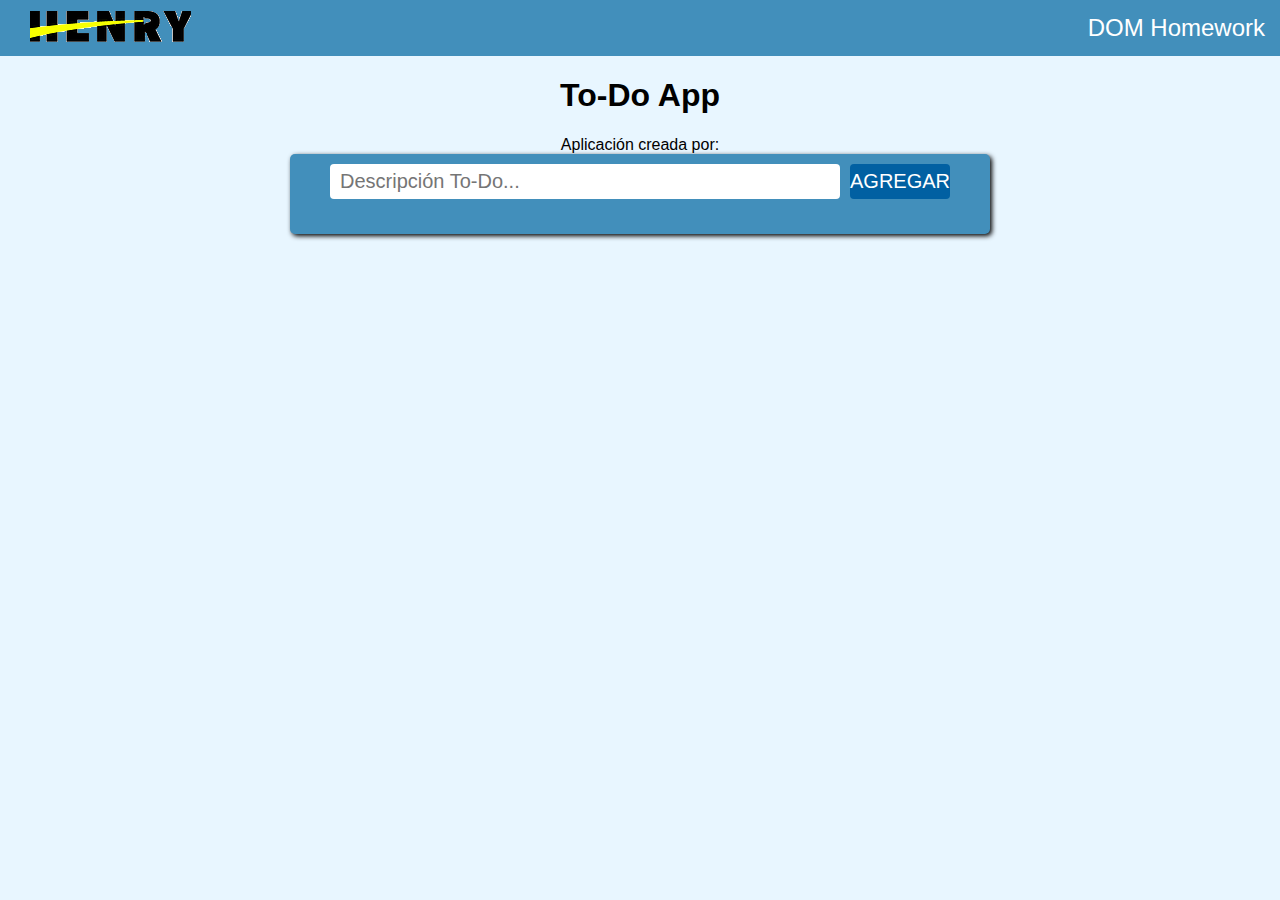
<file: 01-DOM/homework/index.html>
<html>
    <head>
        <meta charset="utf-8">
        <title>Henry</title>
        <link rel="stylesheet" href="./assets/style.css">
        <script type="text/javascript" src="./DOMhomework.js" async></script>
    </head>
    <body>
        <div id="header">
            <a href="https://www.soyhenry.com/" target="_blank_"><img src="./assets/henry.png" /></a>
            <span>DOM Homework</span>
        </div>
        <h1>To-Do App</h1>
        <div><span id="createdBy">Aplicación creada por:</span></div>
        <div id="container">
            <div id="inputContainer">
                <input type="text" id="toDoInput" placeholder="Descripción To-Do..."/><div id="addButton"><span>AGREGAR</span></div>
            </div>
            <div id="toDoContainer"></div>
        </div>
    </body>
</html>
</file>
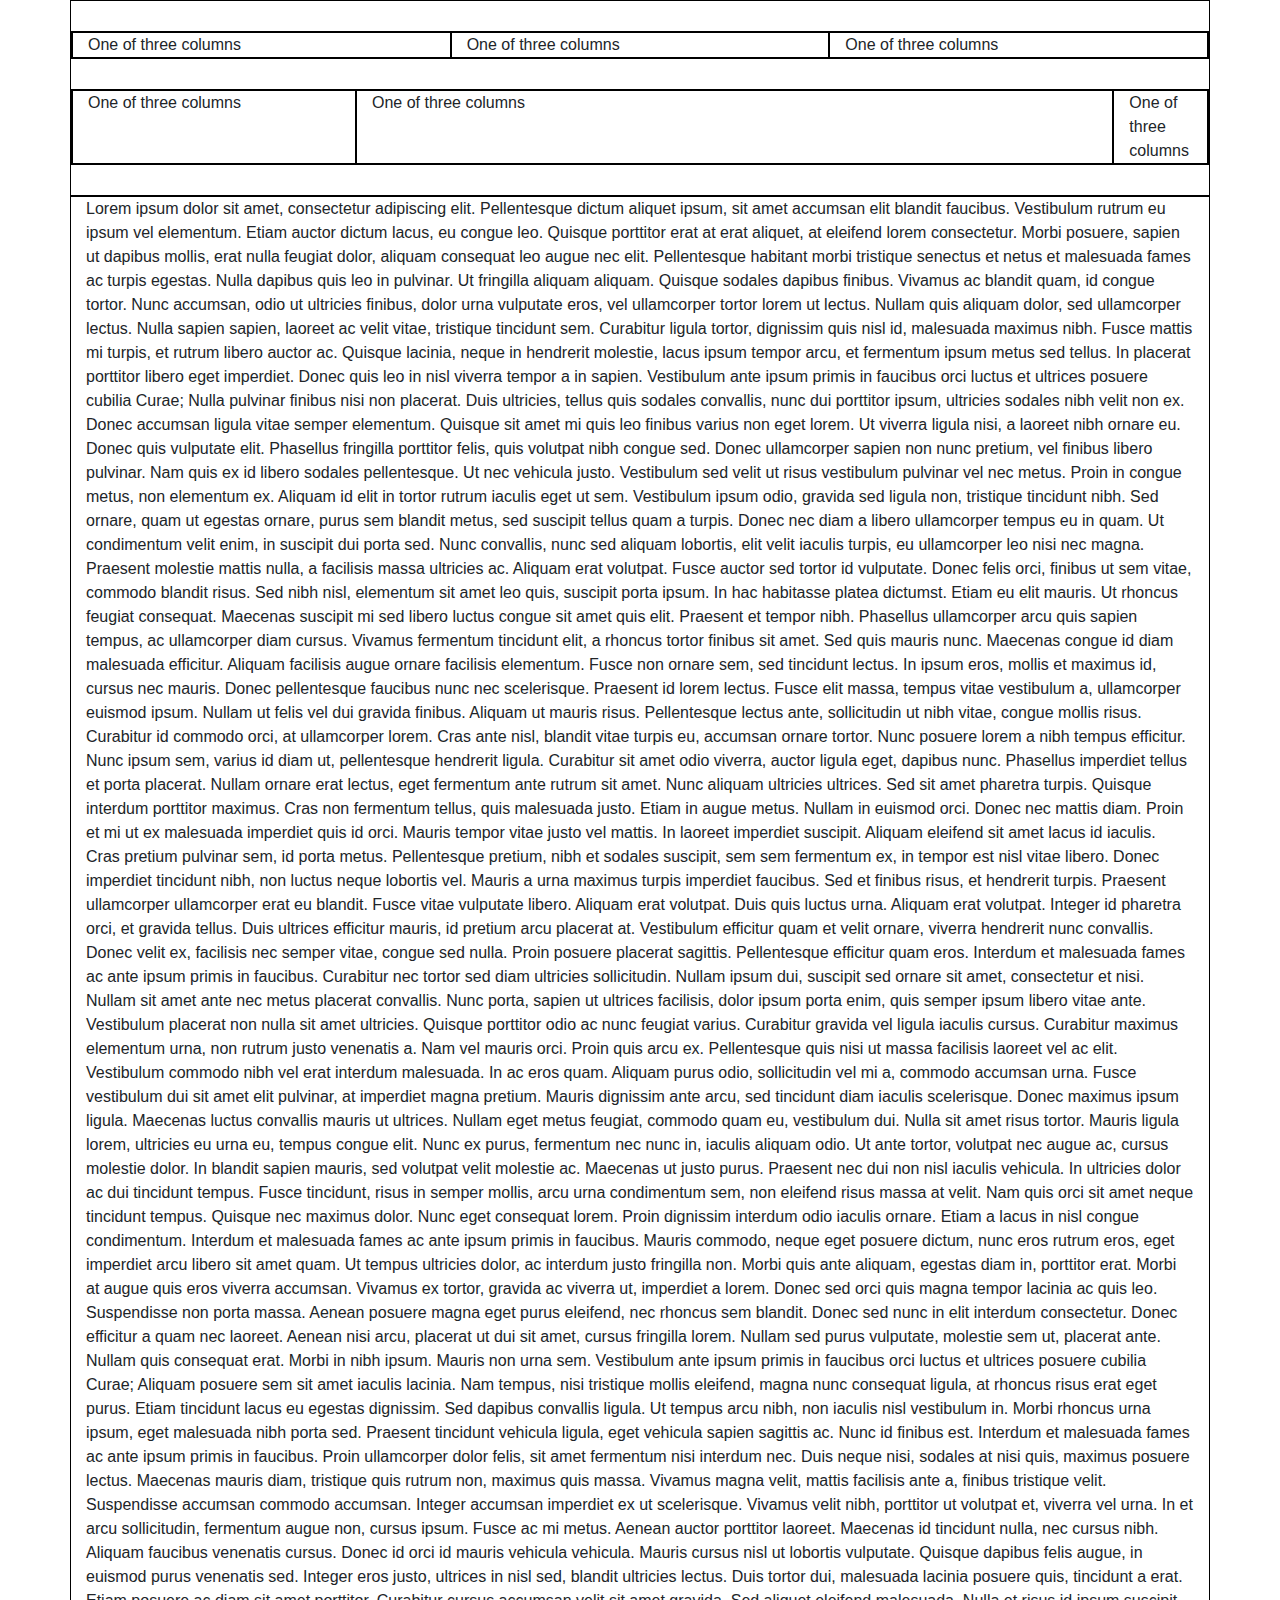
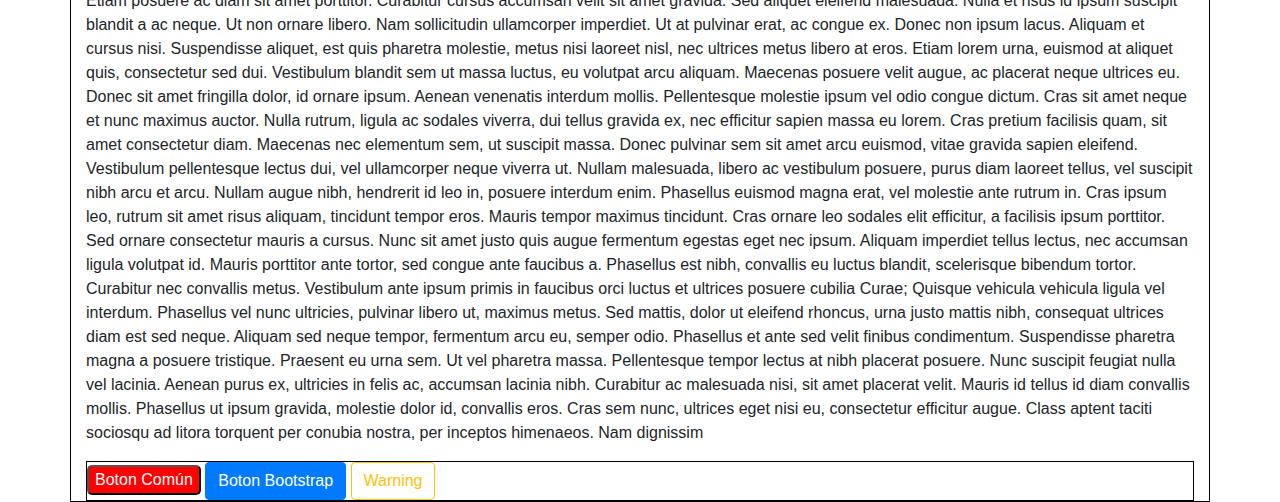
<file: 02-CSS/demo/index.html>
<!DOCTYPE html>

<html>

<head>
  <link rel="stylesheet" href="https://stackpath.bootstrapcdn.com/bootstrap/4.4.1/css/bootstrap.min.css"
    integrity="sha384-Vkoo8x4CGsO3+Hhxv8T/Q5PaXtkKtu6ug5TOeNV6gBiFeWPGFN9MuhOf23Q9Ifjh" crossorigin="anonymous">
</head>
<meta charset=UTF-8>
<style media="screen">
  .buttonComun {
    color: white;
    background-color: red;
    border-radius: 5px;
  }

  div {
    border: 1px solid black;
  }

  div.row {
    margin-top: 30px;
    margin-bottom: 30px;
  }
</style>

<body>


  <div class="container">
    <div class="row">
      <div class="col-sm">
        One of three columns
      </div>
      <div class="col-sm">
        One of three columns
      </div>
      <div class="col-sm">
        One of three columns
      </div>
    </div>
    <div class="row">
      <div class="col-lg-3">
        One of three columns
      </div>
      <div class="col-lg-8">
        One of three columns
      </div>
      <div class="col-lg-1">
        One of three columns
      </div>
    </div>
  </div>

  <div class='container'>
    <p> Lorem ipsum dolor sit amet, consectetur adipiscing elit. Pellentesque dictum aliquet ipsum, sit amet accumsan
      elit blandit faucibus. Vestibulum rutrum eu ipsum vel elementum. Etiam auctor dictum lacus, eu congue leo. Quisque
      porttitor erat at erat aliquet, at eleifend lorem consectetur. Morbi posuere, sapien ut dapibus mollis, erat nulla
      feugiat dolor, aliquam consequat leo augue nec elit. Pellentesque habitant morbi tristique senectus et netus et
      malesuada fames ac turpis egestas. Nulla dapibus quis leo in pulvinar. Ut fringilla aliquam aliquam. Quisque
      sodales dapibus finibus. Vivamus ac blandit quam, id congue tortor. Nunc accumsan, odio ut ultricies finibus,
      dolor urna vulputate eros, vel ullamcorper tortor lorem ut lectus. Nullam quis aliquam dolor, sed ullamcorper
      lectus.

      Nulla sapien sapien, laoreet ac velit vitae, tristique tincidunt sem. Curabitur ligula tortor, dignissim quis nisl
      id, malesuada maximus nibh. Fusce mattis mi turpis, et rutrum libero auctor ac. Quisque lacinia, neque in
      hendrerit molestie, lacus ipsum tempor arcu, et fermentum ipsum metus sed tellus. In placerat porttitor libero
      eget imperdiet. Donec quis leo in nisl viverra tempor a in sapien. Vestibulum ante ipsum primis in faucibus orci
      luctus et ultrices posuere cubilia Curae; Nulla pulvinar finibus nisi non placerat. Duis ultricies, tellus quis
      sodales convallis, nunc dui porttitor ipsum, ultricies sodales nibh velit non ex. Donec accumsan ligula vitae
      semper elementum. Quisque sit amet mi quis leo finibus varius non eget lorem.

      Ut viverra ligula nisi, a laoreet nibh ornare eu. Donec quis vulputate elit. Phasellus fringilla porttitor felis,
      quis volutpat nibh congue sed. Donec ullamcorper sapien non nunc pretium, vel finibus libero pulvinar. Nam quis ex
      id libero sodales pellentesque. Ut nec vehicula justo. Vestibulum sed velit ut risus vestibulum pulvinar vel nec
      metus. Proin in congue metus, non elementum ex. Aliquam id elit in tortor rutrum iaculis eget ut sem. Vestibulum
      ipsum odio, gravida sed ligula non, tristique tincidunt nibh. Sed ornare, quam ut egestas ornare, purus sem
      blandit metus, sed suscipit tellus quam a turpis. Donec nec diam a libero ullamcorper tempus eu in quam.

      Ut condimentum velit enim, in suscipit dui porta sed. Nunc convallis, nunc sed aliquam lobortis, elit velit
      iaculis turpis, eu ullamcorper leo nisi nec magna. Praesent molestie mattis nulla, a facilisis massa ultricies ac.
      Aliquam erat volutpat. Fusce auctor sed tortor id vulputate. Donec felis orci, finibus ut sem vitae, commodo
      blandit risus. Sed nibh nisl, elementum sit amet leo quis, suscipit porta ipsum. In hac habitasse platea dictumst.
      Etiam eu elit mauris. Ut rhoncus feugiat consequat. Maecenas suscipit mi sed libero luctus congue sit amet quis
      elit. Praesent et tempor nibh. Phasellus ullamcorper arcu quis sapien tempus, ac ullamcorper diam cursus. Vivamus
      fermentum tincidunt elit, a rhoncus tortor finibus sit amet.

      Sed quis mauris nunc. Maecenas congue id diam malesuada efficitur. Aliquam facilisis augue ornare facilisis
      elementum. Fusce non ornare sem, sed tincidunt lectus. In ipsum eros, mollis et maximus id, cursus nec mauris.
      Donec pellentesque faucibus nunc nec scelerisque. Praesent id lorem lectus.

      Fusce elit massa, tempus vitae vestibulum a, ullamcorper euismod ipsum. Nullam ut felis vel dui gravida finibus.
      Aliquam ut mauris risus. Pellentesque lectus ante, sollicitudin ut nibh vitae, congue mollis risus. Curabitur id
      commodo orci, at ullamcorper lorem. Cras ante nisl, blandit vitae turpis eu, accumsan ornare tortor. Nunc posuere
      lorem a nibh tempus efficitur. Nunc ipsum sem, varius id diam ut, pellentesque hendrerit ligula. Curabitur sit
      amet odio viverra, auctor ligula eget, dapibus nunc. Phasellus imperdiet tellus et porta placerat. Nullam ornare
      erat lectus, eget fermentum ante rutrum sit amet.

      Nunc aliquam ultricies ultrices. Sed sit amet pharetra turpis. Quisque interdum porttitor maximus. Cras non
      fermentum tellus, quis malesuada justo. Etiam in augue metus. Nullam in euismod orci. Donec nec mattis diam. Proin
      et mi ut ex malesuada imperdiet quis id orci. Mauris tempor vitae justo vel mattis. In laoreet imperdiet suscipit.
      Aliquam eleifend sit amet lacus id iaculis. Cras pretium pulvinar sem, id porta metus. Pellentesque pretium, nibh
      et sodales suscipit, sem sem fermentum ex, in tempor est nisl vitae libero. Donec imperdiet tincidunt nibh, non
      luctus neque lobortis vel. Mauris a urna maximus turpis imperdiet faucibus. Sed et finibus risus, et hendrerit
      turpis.

      Praesent ullamcorper ullamcorper erat eu blandit. Fusce vitae vulputate libero. Aliquam erat volutpat. Duis quis
      luctus urna. Aliquam erat volutpat. Integer id pharetra orci, et gravida tellus. Duis ultrices efficitur mauris,
      id pretium arcu placerat at. Vestibulum efficitur quam et velit ornare, viverra hendrerit nunc convallis. Donec
      velit ex, facilisis nec semper vitae, congue sed nulla. Proin posuere placerat sagittis. Pellentesque efficitur
      quam eros. Interdum et malesuada fames ac ante ipsum primis in faucibus. Curabitur nec tortor sed diam ultricies
      sollicitudin. Nullam ipsum dui, suscipit sed ornare sit amet, consectetur et nisi.

      Nullam sit amet ante nec metus placerat convallis. Nunc porta, sapien ut ultrices facilisis, dolor ipsum porta
      enim, quis semper ipsum libero vitae ante. Vestibulum placerat non nulla sit amet ultricies. Quisque porttitor
      odio ac nunc feugiat varius. Curabitur gravida vel ligula iaculis cursus. Curabitur maximus elementum urna, non
      rutrum justo venenatis a. Nam vel mauris orci. Proin quis arcu ex. Pellentesque quis nisi ut massa facilisis
      laoreet vel ac elit. Vestibulum commodo nibh vel erat interdum malesuada. In ac eros quam. Aliquam purus odio,
      sollicitudin vel mi a, commodo accumsan urna.

      Fusce vestibulum dui sit amet elit pulvinar, at imperdiet magna pretium. Mauris dignissim ante arcu, sed tincidunt
      diam iaculis scelerisque. Donec maximus ipsum ligula. Maecenas luctus convallis mauris ut ultrices. Nullam eget
      metus feugiat, commodo quam eu, vestibulum dui. Nulla sit amet risus tortor. Mauris ligula lorem, ultricies eu
      urna eu, tempus congue elit. Nunc ex purus, fermentum nec nunc in, iaculis aliquam odio. Ut ante tortor, volutpat
      nec augue ac, cursus molestie dolor. In blandit sapien mauris, sed volutpat velit molestie ac. Maecenas ut justo
      purus. Praesent nec dui non nisl iaculis vehicula.

      In ultricies dolor ac dui tincidunt tempus. Fusce tincidunt, risus in semper mollis, arcu urna condimentum sem,
      non eleifend risus massa at velit. Nam quis orci sit amet neque tincidunt tempus. Quisque nec maximus dolor. Nunc
      eget consequat lorem. Proin dignissim interdum odio iaculis ornare. Etiam a lacus in nisl congue condimentum.
      Interdum et malesuada fames ac ante ipsum primis in faucibus. Mauris commodo, neque eget posuere dictum, nunc eros
      rutrum eros, eget imperdiet arcu libero sit amet quam. Ut tempus ultricies dolor, ac interdum justo fringilla non.
      Morbi quis ante aliquam, egestas diam in, porttitor erat. Morbi at augue quis eros viverra accumsan.

      Vivamus ex tortor, gravida ac viverra ut, imperdiet a lorem. Donec sed orci quis magna tempor lacinia ac quis leo.
      Suspendisse non porta massa. Aenean posuere magna eget purus eleifend, nec rhoncus sem blandit. Donec sed nunc in
      elit interdum consectetur. Donec efficitur a quam nec laoreet. Aenean nisi arcu, placerat ut dui sit amet, cursus
      fringilla lorem. Nullam sed purus vulputate, molestie sem ut, placerat ante. Nullam quis consequat erat. Morbi in
      nibh ipsum. Mauris non urna sem. Vestibulum ante ipsum primis in faucibus orci luctus et ultrices posuere cubilia
      Curae;

      Aliquam posuere sem sit amet iaculis lacinia. Nam tempus, nisi tristique mollis eleifend, magna nunc consequat
      ligula, at rhoncus risus erat eget purus. Etiam tincidunt lacus eu egestas dignissim. Sed dapibus convallis
      ligula. Ut tempus arcu nibh, non iaculis nisl vestibulum in. Morbi rhoncus urna ipsum, eget malesuada nibh porta
      sed. Praesent tincidunt vehicula ligula, eget vehicula sapien sagittis ac. Nunc id finibus est. Interdum et
      malesuada fames ac ante ipsum primis in faucibus. Proin ullamcorper dolor felis, sit amet fermentum nisi interdum
      nec.

      Duis neque nisi, sodales at nisi quis, maximus posuere lectus. Maecenas mauris diam, tristique quis rutrum non,
      maximus quis massa. Vivamus magna velit, mattis facilisis ante a, finibus tristique velit. Suspendisse accumsan
      commodo accumsan. Integer accumsan imperdiet ex ut scelerisque. Vivamus velit nibh, porttitor ut volutpat et,
      viverra vel urna. In et arcu sollicitudin, fermentum augue non, cursus ipsum. Fusce ac mi metus. Aenean auctor
      porttitor laoreet. Maecenas id tincidunt nulla, nec cursus nibh. Aliquam faucibus venenatis cursus. Donec id orci
      id mauris vehicula vehicula. Mauris cursus nisl ut lobortis vulputate. Quisque dapibus felis augue, in euismod
      purus venenatis sed.

      Integer eros justo, ultrices in nisl sed, blandit ultricies lectus. Duis tortor dui, malesuada lacinia posuere
      quis, tincidunt a erat. Etiam posuere ac diam sit amet porttitor. Curabitur cursus accumsan velit sit amet
      gravida. Sed aliquet eleifend malesuada. Nulla et risus id ipsum suscipit blandit a ac neque. Ut non ornare
      libero. Nam sollicitudin ullamcorper imperdiet. Ut at pulvinar erat, ac congue ex. Donec non ipsum lacus. Aliquam
      et cursus nisi. Suspendisse aliquet, est quis pharetra molestie, metus nisi laoreet nisl, nec ultrices metus
      libero at eros. Etiam lorem urna, euismod at aliquet quis, consectetur sed dui. Vestibulum blandit sem ut massa
      luctus, eu volutpat arcu aliquam.

      Maecenas posuere velit augue, ac placerat neque ultrices eu. Donec sit amet fringilla dolor, id ornare ipsum.
      Aenean venenatis interdum mollis. Pellentesque molestie ipsum vel odio congue dictum. Cras sit amet neque et nunc
      maximus auctor. Nulla rutrum, ligula ac sodales viverra, dui tellus gravida ex, nec efficitur sapien massa eu
      lorem. Cras pretium facilisis quam, sit amet consectetur diam. Maecenas nec elementum sem, ut suscipit massa.
      Donec pulvinar sem sit amet arcu euismod, vitae gravida sapien eleifend. Vestibulum pellentesque lectus dui, vel
      ullamcorper neque viverra ut. Nullam malesuada, libero ac vestibulum posuere, purus diam laoreet tellus, vel
      suscipit nibh arcu et arcu.

      Nullam augue nibh, hendrerit id leo in, posuere interdum enim. Phasellus euismod magna erat, vel molestie ante
      rutrum in. Cras ipsum leo, rutrum sit amet risus aliquam, tincidunt tempor eros. Mauris tempor maximus tincidunt.
      Cras ornare leo sodales elit efficitur, a facilisis ipsum porttitor. Sed ornare consectetur mauris a cursus. Nunc
      sit amet justo quis augue fermentum egestas eget nec ipsum. Aliquam imperdiet tellus lectus, nec accumsan ligula
      volutpat id. Mauris porttitor ante tortor, sed congue ante faucibus a. Phasellus est nibh, convallis eu luctus
      blandit, scelerisque bibendum tortor. Curabitur nec convallis metus. Vestibulum ante ipsum primis in faucibus orci
      luctus et ultrices posuere cubilia Curae; Quisque vehicula vehicula ligula vel interdum. Phasellus vel nunc
      ultricies, pulvinar libero ut, maximus metus.

      Sed mattis, dolor ut eleifend rhoncus, urna justo mattis nibh, consequat ultrices diam est sed neque. Aliquam sed
      neque tempor, fermentum arcu eu, semper odio. Phasellus et ante sed velit finibus condimentum. Suspendisse
      pharetra magna a posuere tristique. Praesent eu urna sem. Ut vel pharetra massa. Pellentesque tempor lectus at
      nibh placerat posuere. Nunc suscipit feugiat nulla vel lacinia.

      Aenean purus ex, ultricies in felis ac, accumsan lacinia nibh. Curabitur ac malesuada nisi, sit amet placerat
      velit. Mauris id tellus id diam convallis mollis. Phasellus ut ipsum gravida, molestie dolor id, convallis eros.
      Cras sem nunc, ultrices eget nisi eu, consectetur efficitur augue. Class aptent taciti sociosqu ad litora torquent
      per conubia nostra, per inceptos himenaeos. Nam dignissim</p>
    <div>


      <button type="button" class="buttonComun">Boton Común</button>
      <button class="btn btn-primary">Boton Bootstrap</button>
      <button type="button" class="btn btn-outline-warning">Warning</button>


      <script src="https://code.jquery.com/jquery-3.4.1.slim.min.js"
        integrity="sha384-J6qa4849blE2+poT4WnyKhv5vZF5SrPo0iEjwBvKU7imGFAV0wwj1yYfoRSJoZ+n"
        crossorigin="anonymous"></script>
      <script src="https://cdn.jsdelivr.net/npm/popper.js@1.16.0/dist/umd/popper.min.js"
        integrity="sha384-Q6E9RHvbIyZFJoft+2mJbHaEWldlvI9IOYy5n3zV9zzTtmI3UksdQRVvoxMfooAo"
        crossorigin="anonymous"></script>
      <script src="https://stackpath.bootstrapcdn.com/bootstrap/4.4.1/js/bootstrap.min.js"
        integrity="sha384-wfSDF2E50Y2D1uUdj0O3uMBJnjuUD4Ih7YwaYd1iqfktj0Uod8GCExl3Og8ifwB6"
        crossorigin="anonymous"></script>
</body>

</html>
</file>
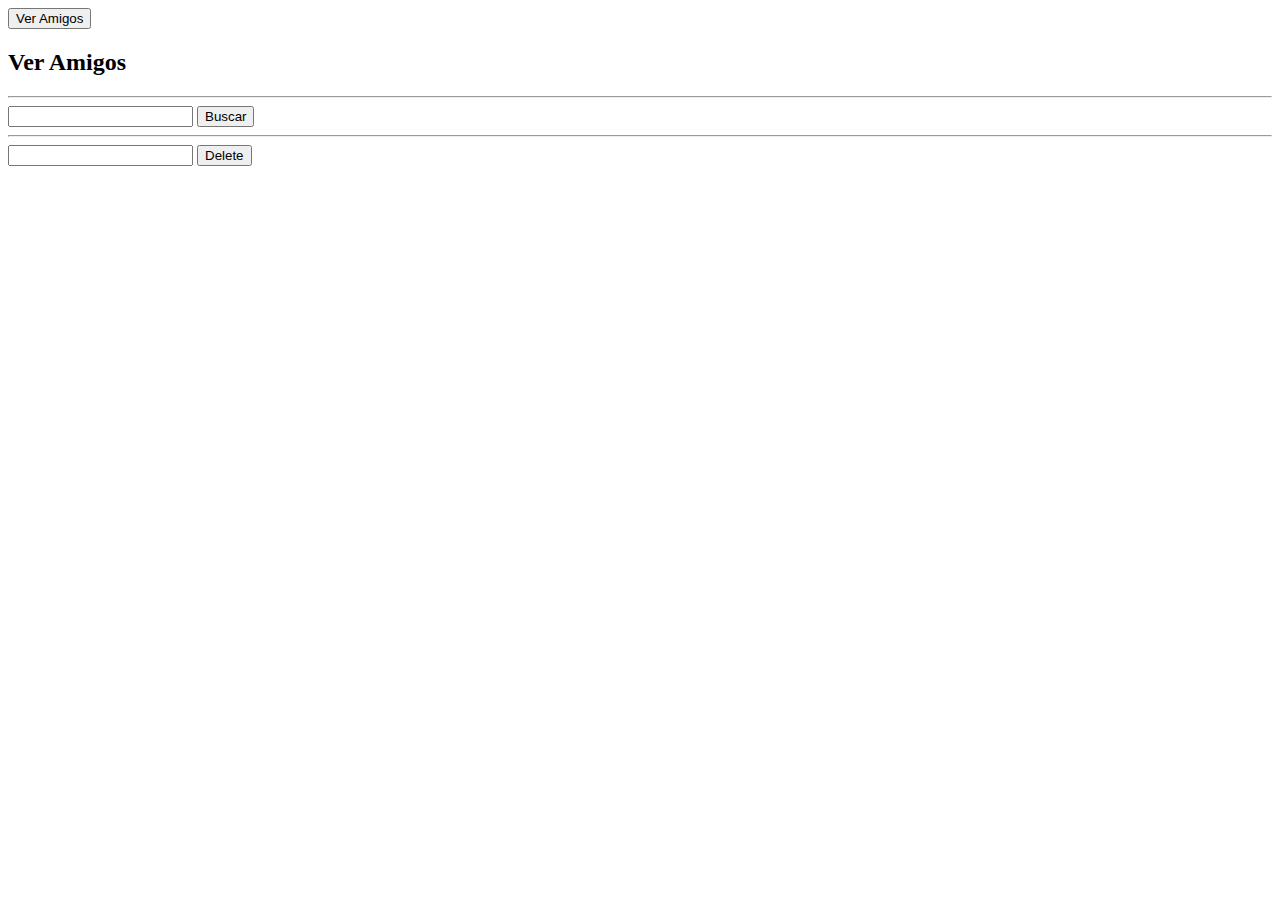
<file: 04-Ajax/homework/index.html>
<!DOCTYPE html>
<html lang="en">
<head>
  <meta charset="UTF-8">
  <meta name="viewport" content="width=device-width, initial-scale=1.0">
  <script src="https://ajax.googleapis.com/ajax/libs/jquery/3.4.1/jquery.min.js"></script>

  <title>HomeWork Ajax</title>
</head>
<body>
  <button id='boton'>Ver Amigos</button>
  <ul id='lista'>
  </ul>

  <h2>Ver Amigos</h2>
  
  <hr>
  <input id='input'></input>
  <button id='search'>Buscar</button>
  <span id='amigo'></span>

  <hr>
  <input id='inputDelete'></input>
  <button id='delete'>Delete</button>
  <span id='success'></span>
  <script src="index.js">
    
  </script>
</body>
</html>
</file>
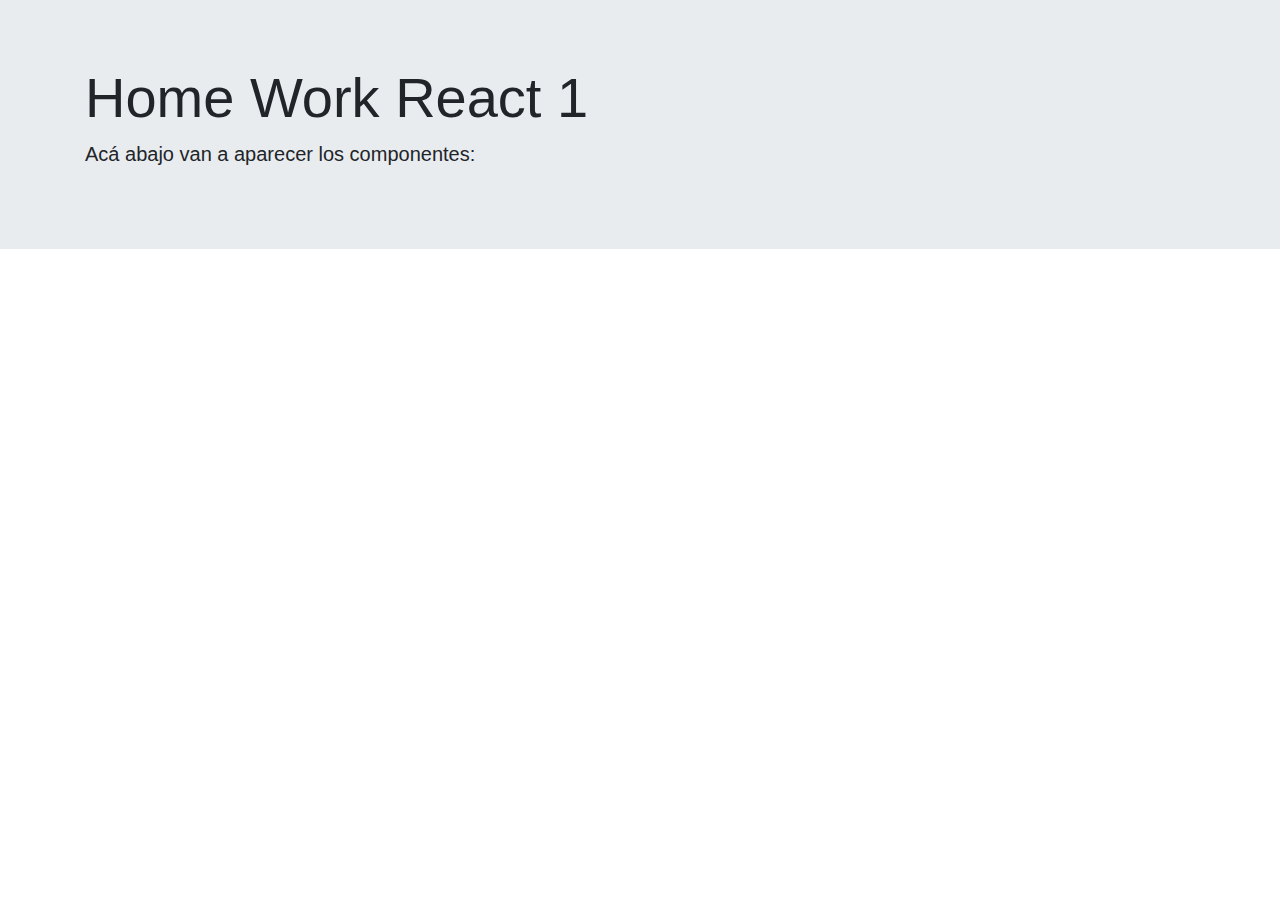
<file: 06-React-Intro/homework/public/index.html>
<!DOCTYPE html>
<html lang="en">
  <head>
    <meta charset="utf-8" />
    <link rel="icon" href="%PUBLIC_URL%/favicon.ico" />
    <meta name="viewport" content="width=device-width, initial-scale=1" />
    <meta name="theme-color" content="#000000" />
    <meta
      name="description"
      content="Web site created using create-react-app"
    />
    <link rel="apple-touch-icon" href="%PUBLIC_URL%/logo192.png" />
    <!--
      manifest.json provides metadata used when your web app is installed on a
      user's mobile device or desktop. See https://developers.google.com/web/fundamentals/web-app-manifest/
    -->
    <link rel="manifest" href="%PUBLIC_URL%/manifest.json" />
    <!--
      Notice the use of %PUBLIC_URL% in the tags above.
      It will be replaced with the URL of the `public` folder during the build.
      Only files inside the `public` folder can be referenced from the HTML.

      Unlike "/favicon.ico" or "favicon.ico", "%PUBLIC_URL%/favicon.ico" will
      work correctly both with client-side routing and a non-root public URL.
      Learn how to configure a non-root public URL by running `npm run build`.
    -->
     <!-- Bootstrap -->
    <link rel="stylesheet" href="https://stackpath.bootstrapcdn.com/bootstrap/4.4.1/css/bootstrap.min.css" integrity="sha384-Vkoo8x4CGsO3+Hhxv8T/Q5PaXtkKtu6ug5TOeNV6gBiFeWPGFN9MuhOf23Q9Ifjh" crossorigin="anonymous">
    <title>React App</title>
  </head>
  <body>
    <noscript>You need to enable JavaScript to run this app.</noscript>
    <div class="jumbotron jumbotron-fluid">
      <div class="container">
        <h1 class="display-4">Home Work React 1</h1>
        <p class="lead">Acá abajo van a aparecer los componentes:</p>
      </div>
    </div>
    <div id="root"></div>
    <!--
      This HTML file is a template.
      If you open it directly in the browser, you will see an empty page.

      You can add webfonts, meta tags, or analytics to this file.
      The build step will place the bundled scripts into the <body> tag.

      To begin the development, run `npm start` or `yarn start`.
      To create a production bundle, use `npm run build` or `yarn build`.
    -->
  </body>
</html>
</file>
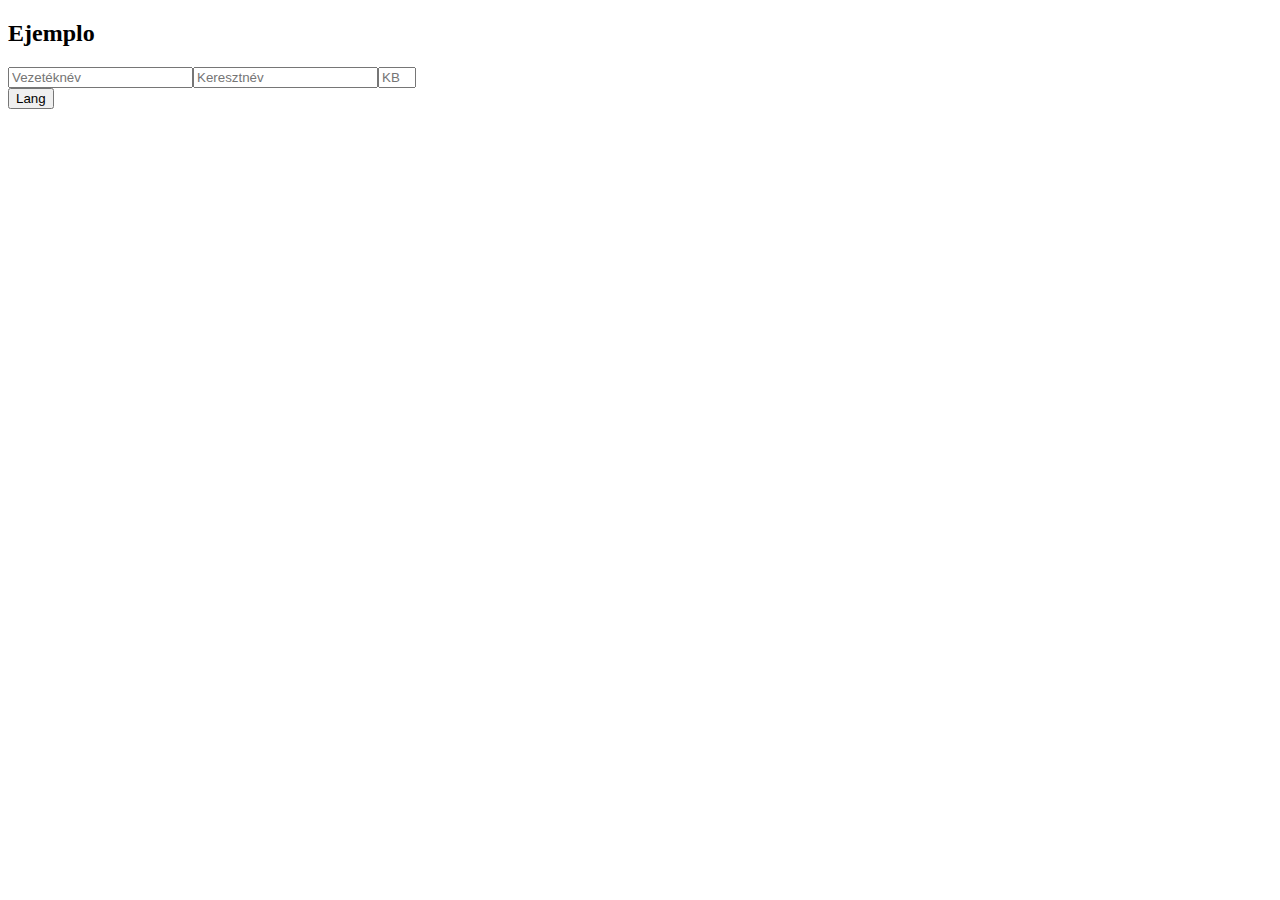
<file: 10-React-Forms/demo/dist/index.html>
<!DOCTYPE html>
<html>

<head>
  <meta charset=UTF-8>
  <title></title>
  <style>
    .danger {
      border: red 1px solid;
    }

    span {
      position: fixed;
      top: 10px;
      left: 10px;
    }
  </style>
</head>

<body>
  <div id='app'></div>

  <script src="./bundle.js"></script>
</body>

</html>
</file>
<file: 01-DOM/homework/assets/style.css>
body {
  background-color: rgb(232, 246, 255);
  font-family: "Helvetica Neue",Helvetica,Arial,sans-serif;
  margin-top: 56px;
  display: flex;
  flex-direction: column;
  align-items: center;
}

#header {
  width: 100%;
  position: absolute;
  top: 0;
  left: 0;
  background: #428fbb;
  height: 56px;
  /* padding-left: 15px; */
  display: flex;
  justify-content: space-between;
  align-items: center;
}

#header span {
  font-size: 24px;
  color: white;
  padding-right: 15px;
}

#header a {
  padding-left: 15px;
}


#container {
  background-color: #428fbb;
  box-shadow: 2px 2px 5px#000;
  width: 50%;
  min-width: 700px;
  border-radius: 5px;
}

#inputContainer {
  display: flex;
  justify-content: center;
  padding: 10px;
  margin-bottom: 25px;
}

#toDoInput {
  outline: none;
  width: 75%;
  padding-left: 10px;
  font-size: 20px;
  border: none;
  border-radius: 4px;
}

#addButton {
  display: flex;
  justify-content: center;
  align-items: center;
  width: 100px;
  margin-left: 10px;
  border-radius: 4px;
  cursor: pointer;
  height: 35px;
  background: #0160A2;
  color: #FFF;
  font-size: 20px;
}

#toDoContainer {
  width: 100%;
  display: flex;
  justify-content: center;
  flex-wrap: wrap;
  cursor: pointer;
}

.toDoShell {
  width: 650px;
  min-height: 50px;
  display: flex;
  justify-content: space-around;
  align-items: center;
  background: #fff;
  margin-bottom: 10px;
  border-radius: 5px;
  font-size: 20px;
  padding: 5px;
}

.toDoShell span {
  width: 90%;
}
.completeText {
  color: lightgrey;
  text-decoration: line-through;
}

.completeCheckbox {
  transform: scale(1.8);
}
</file>
